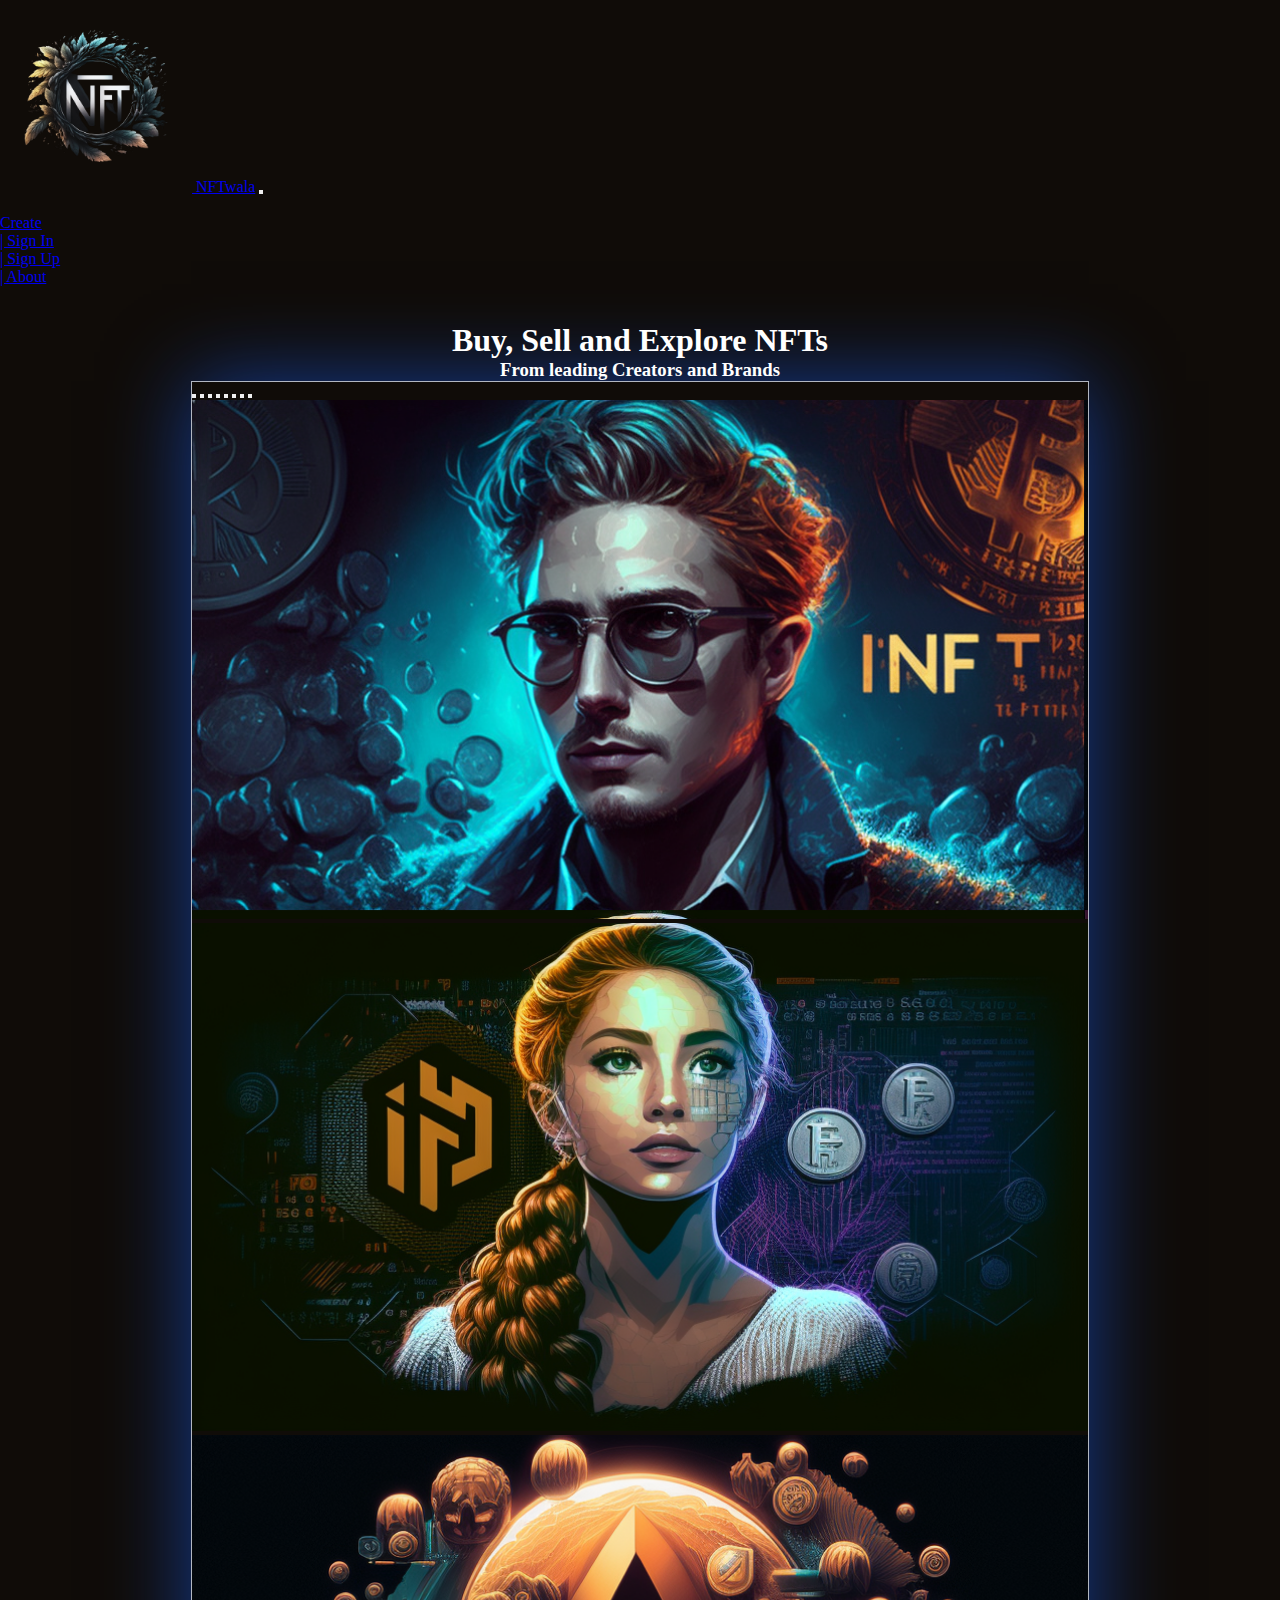
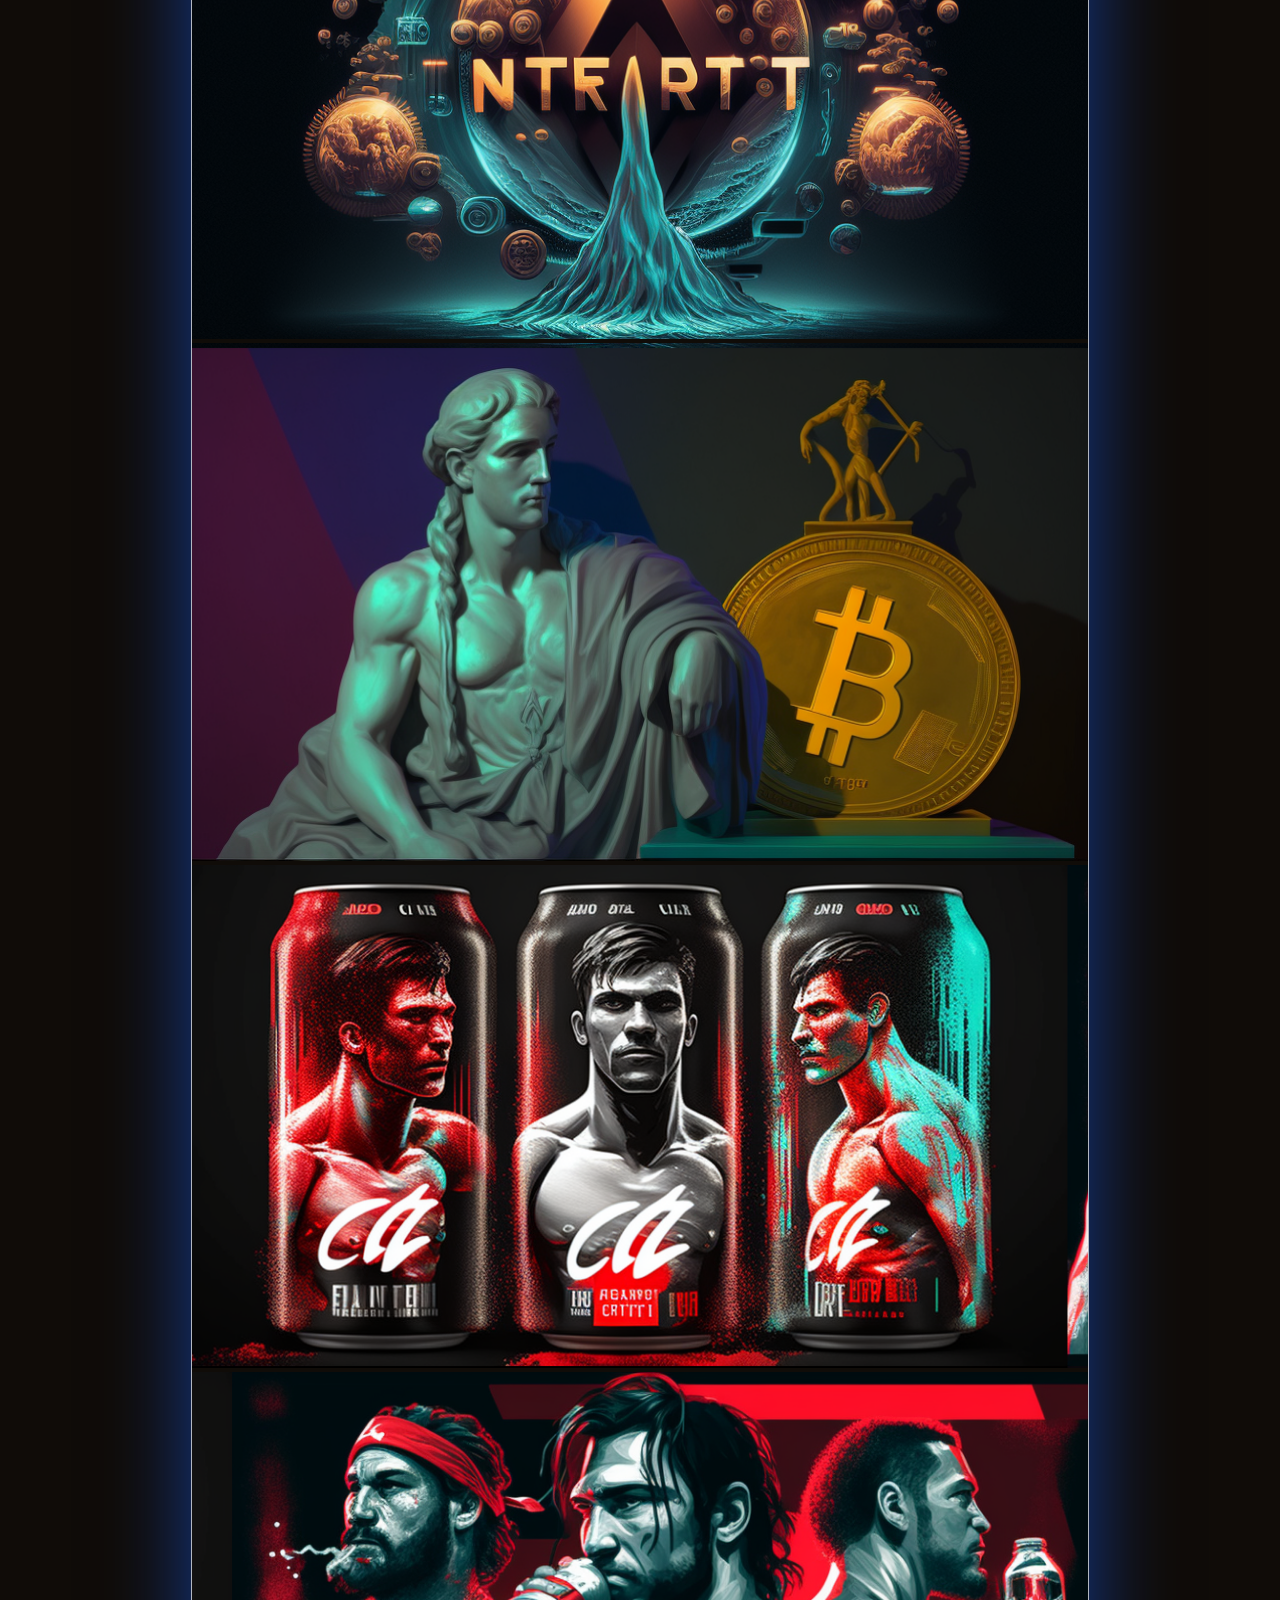
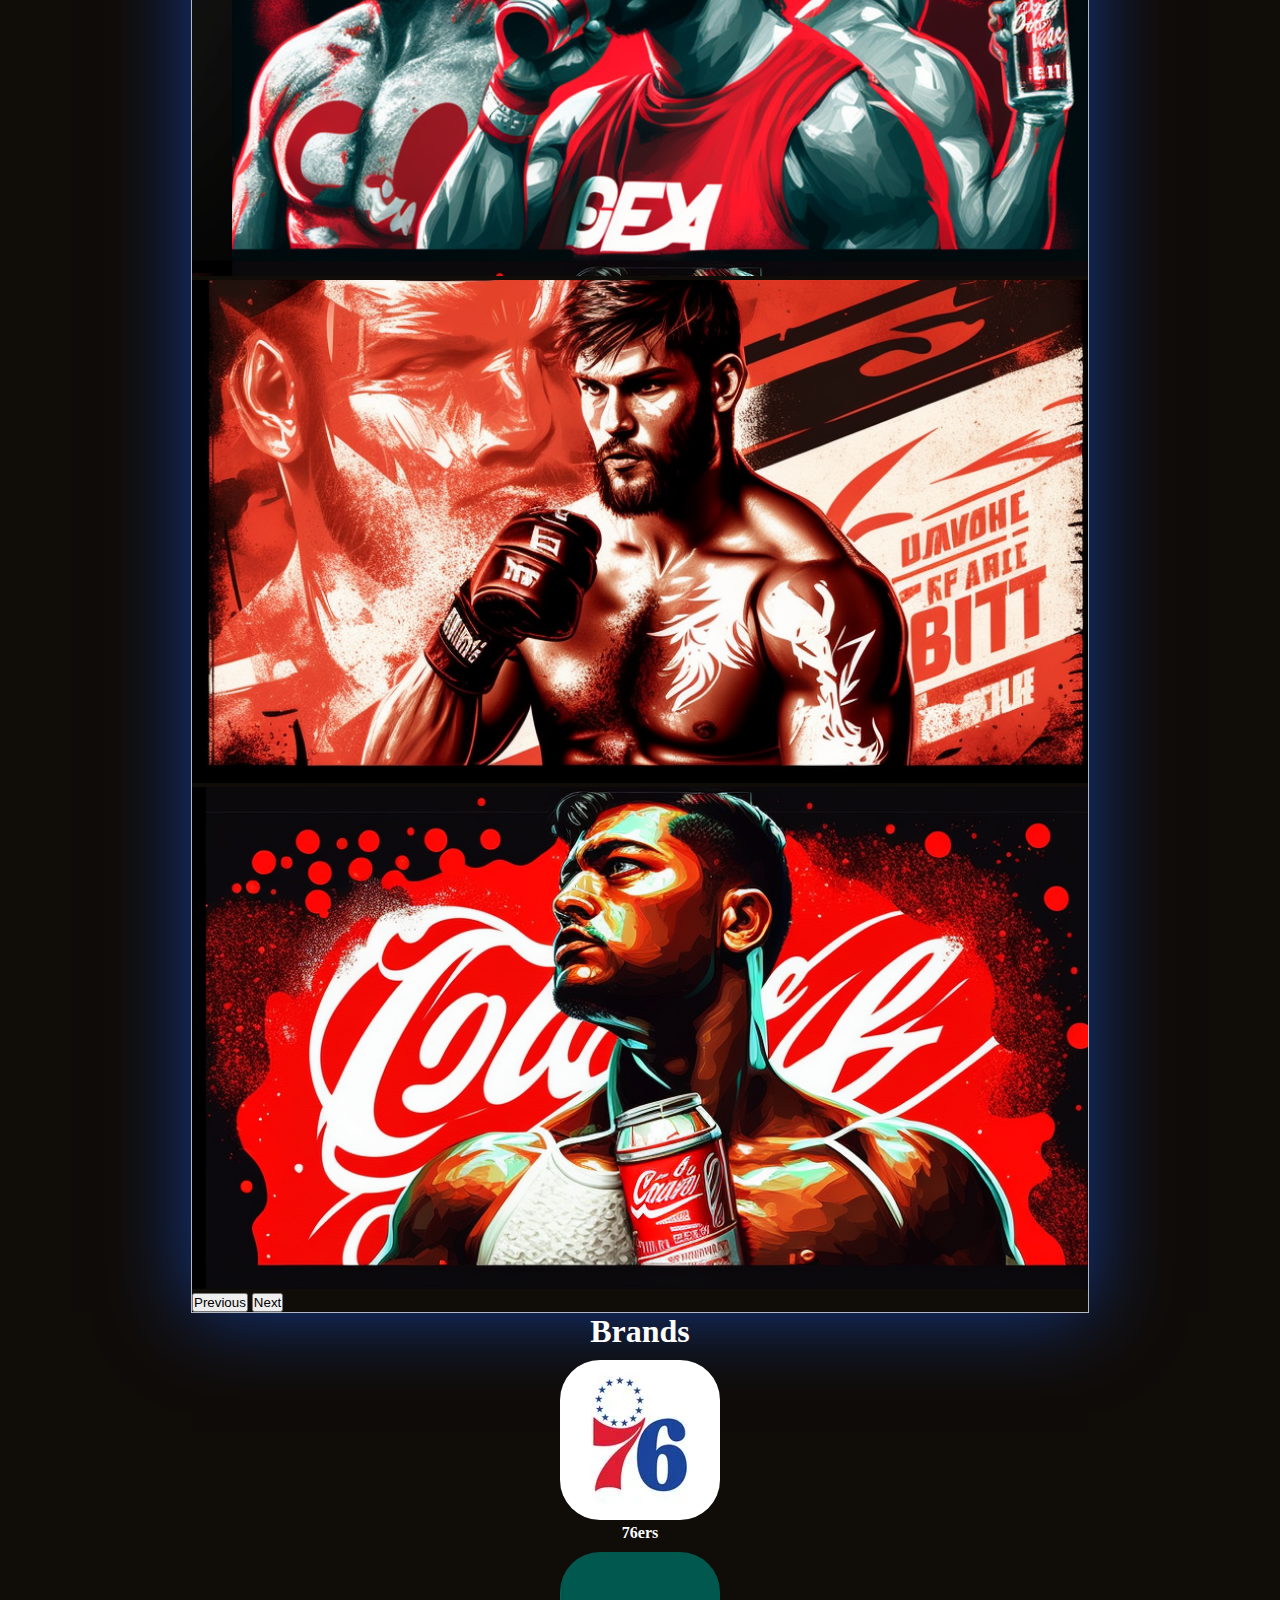
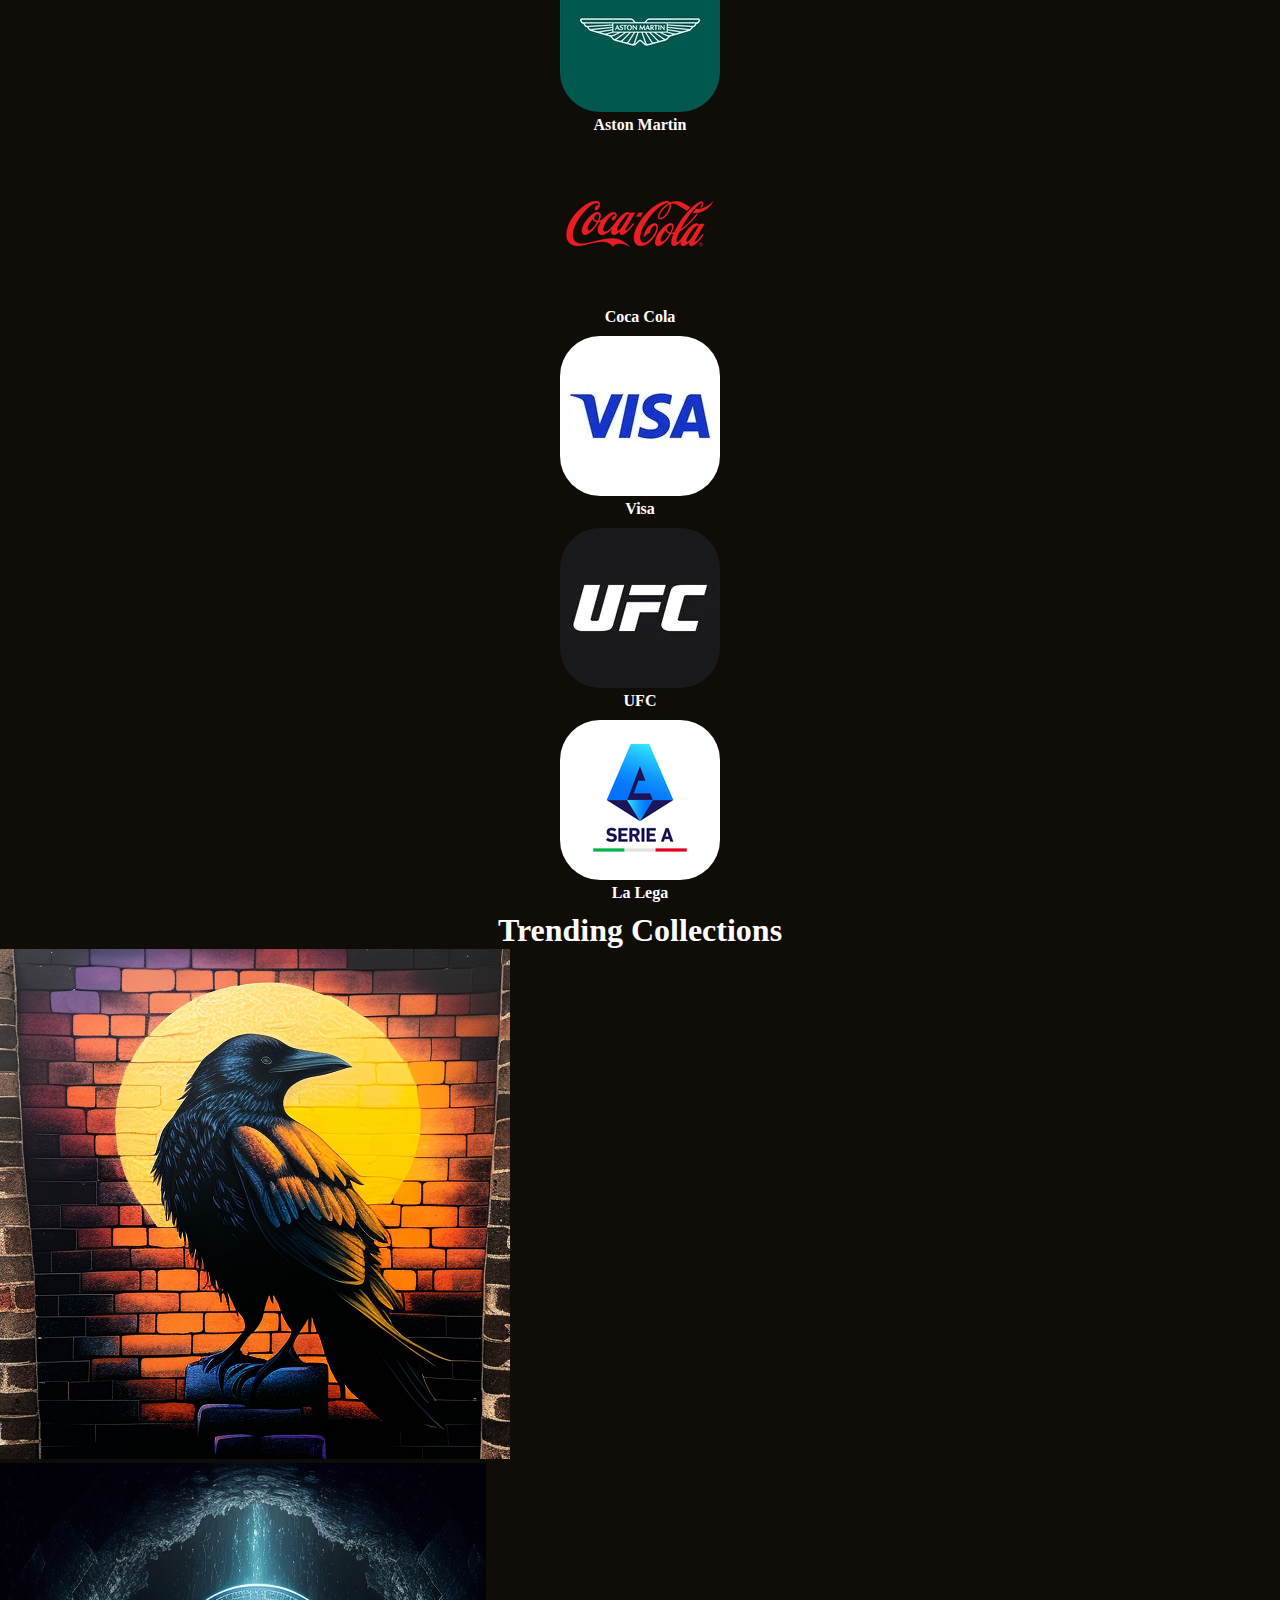
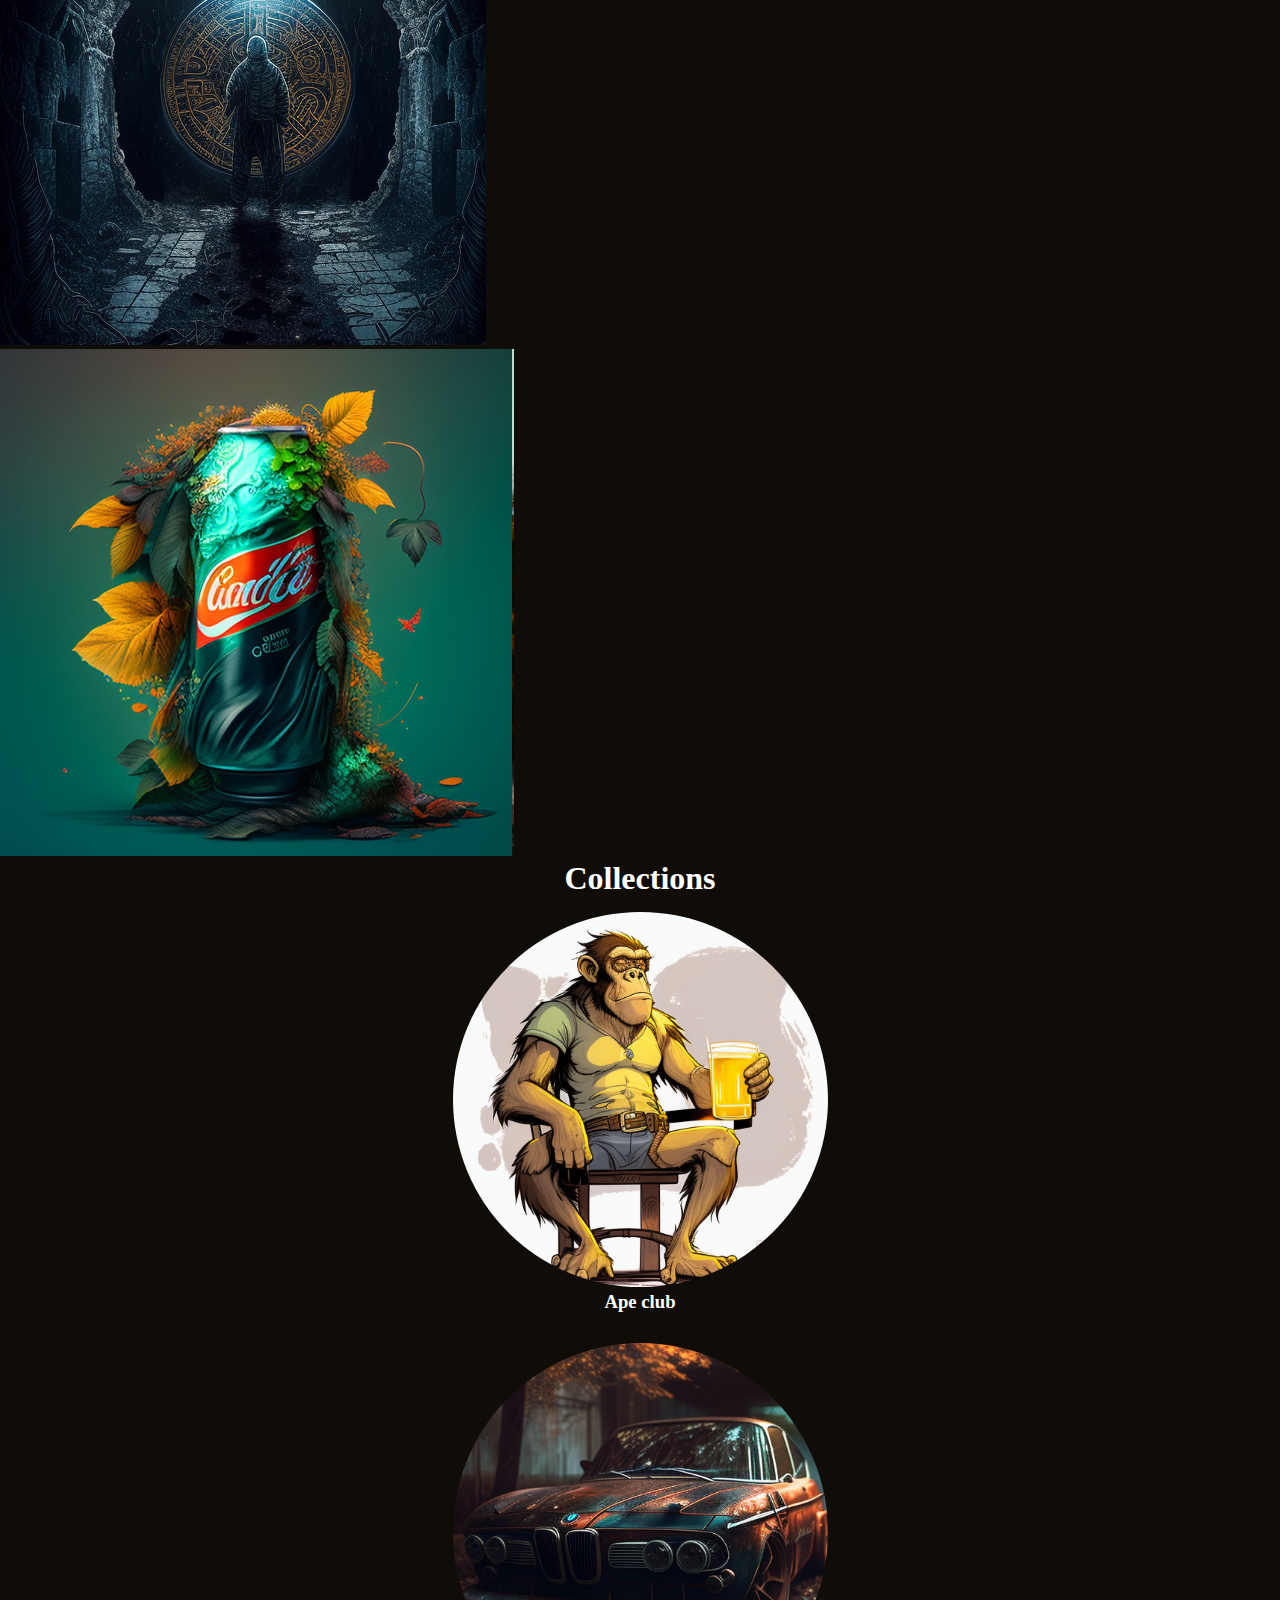
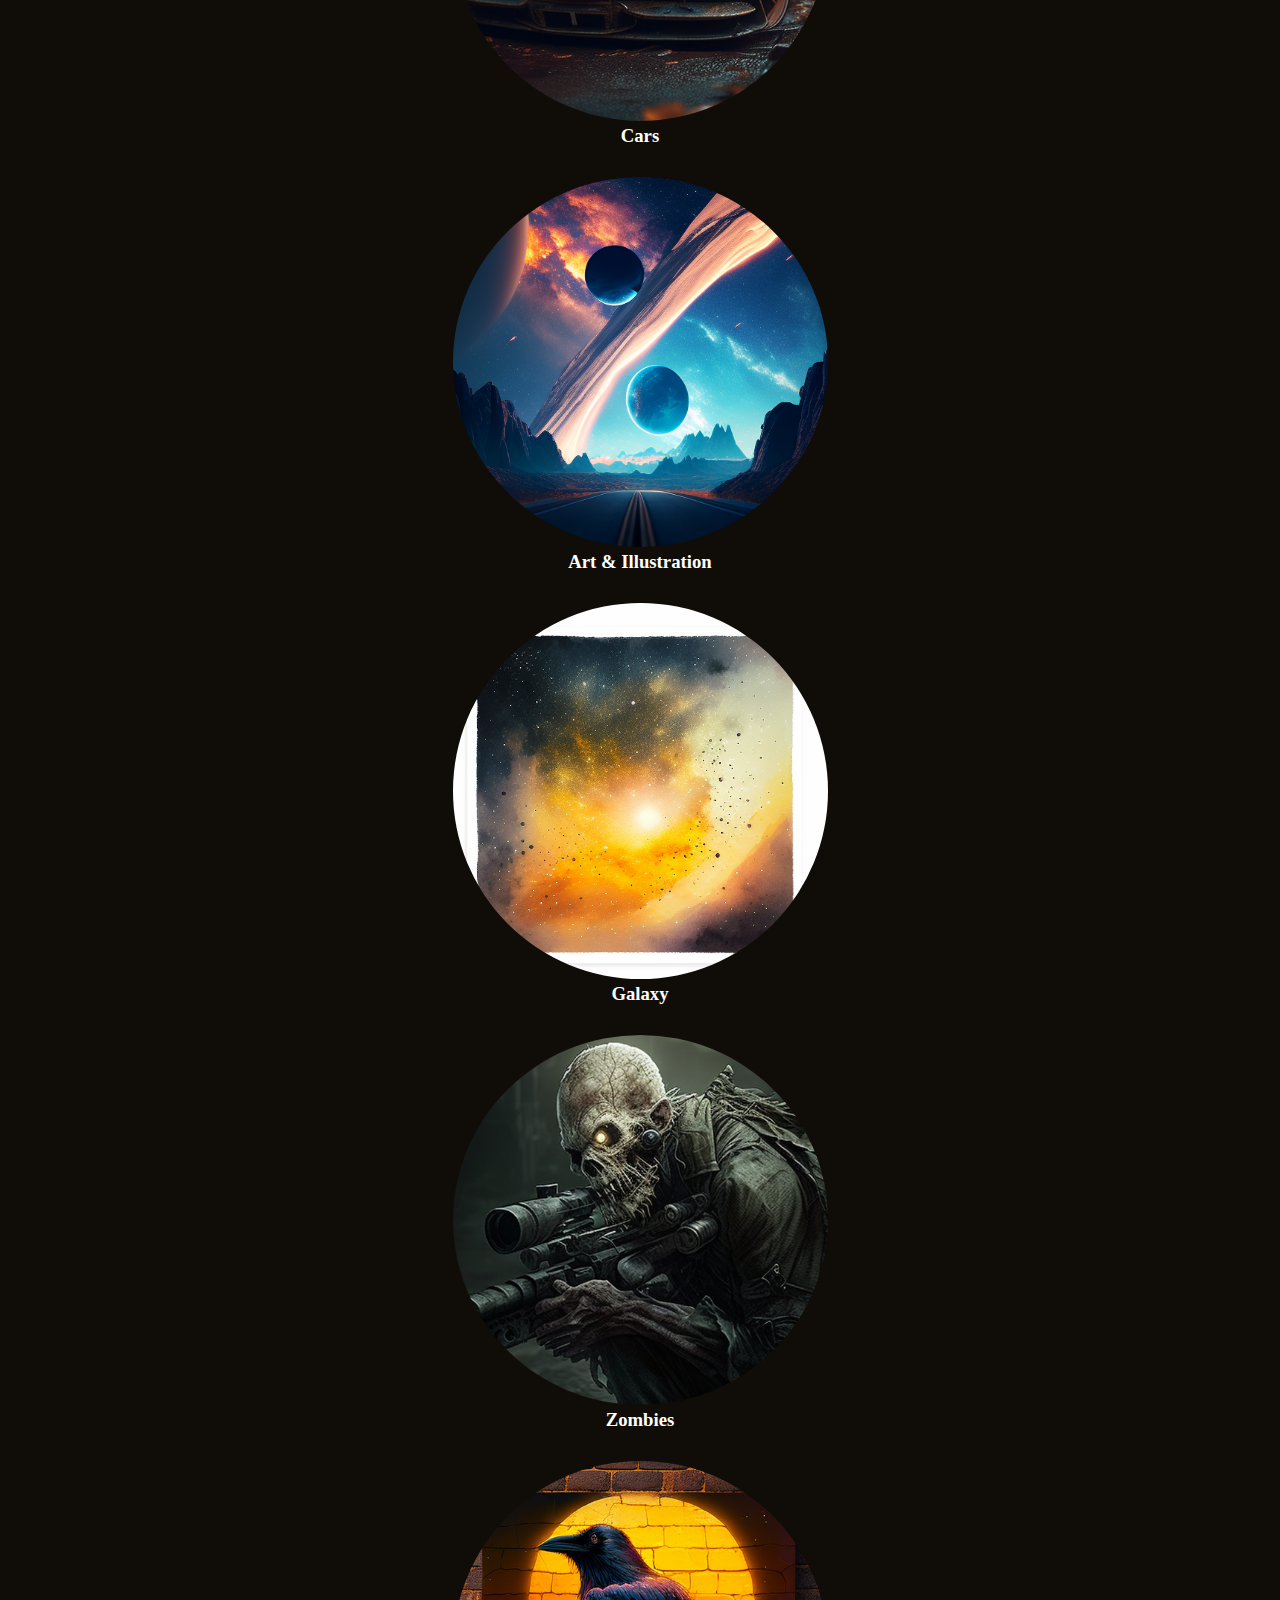
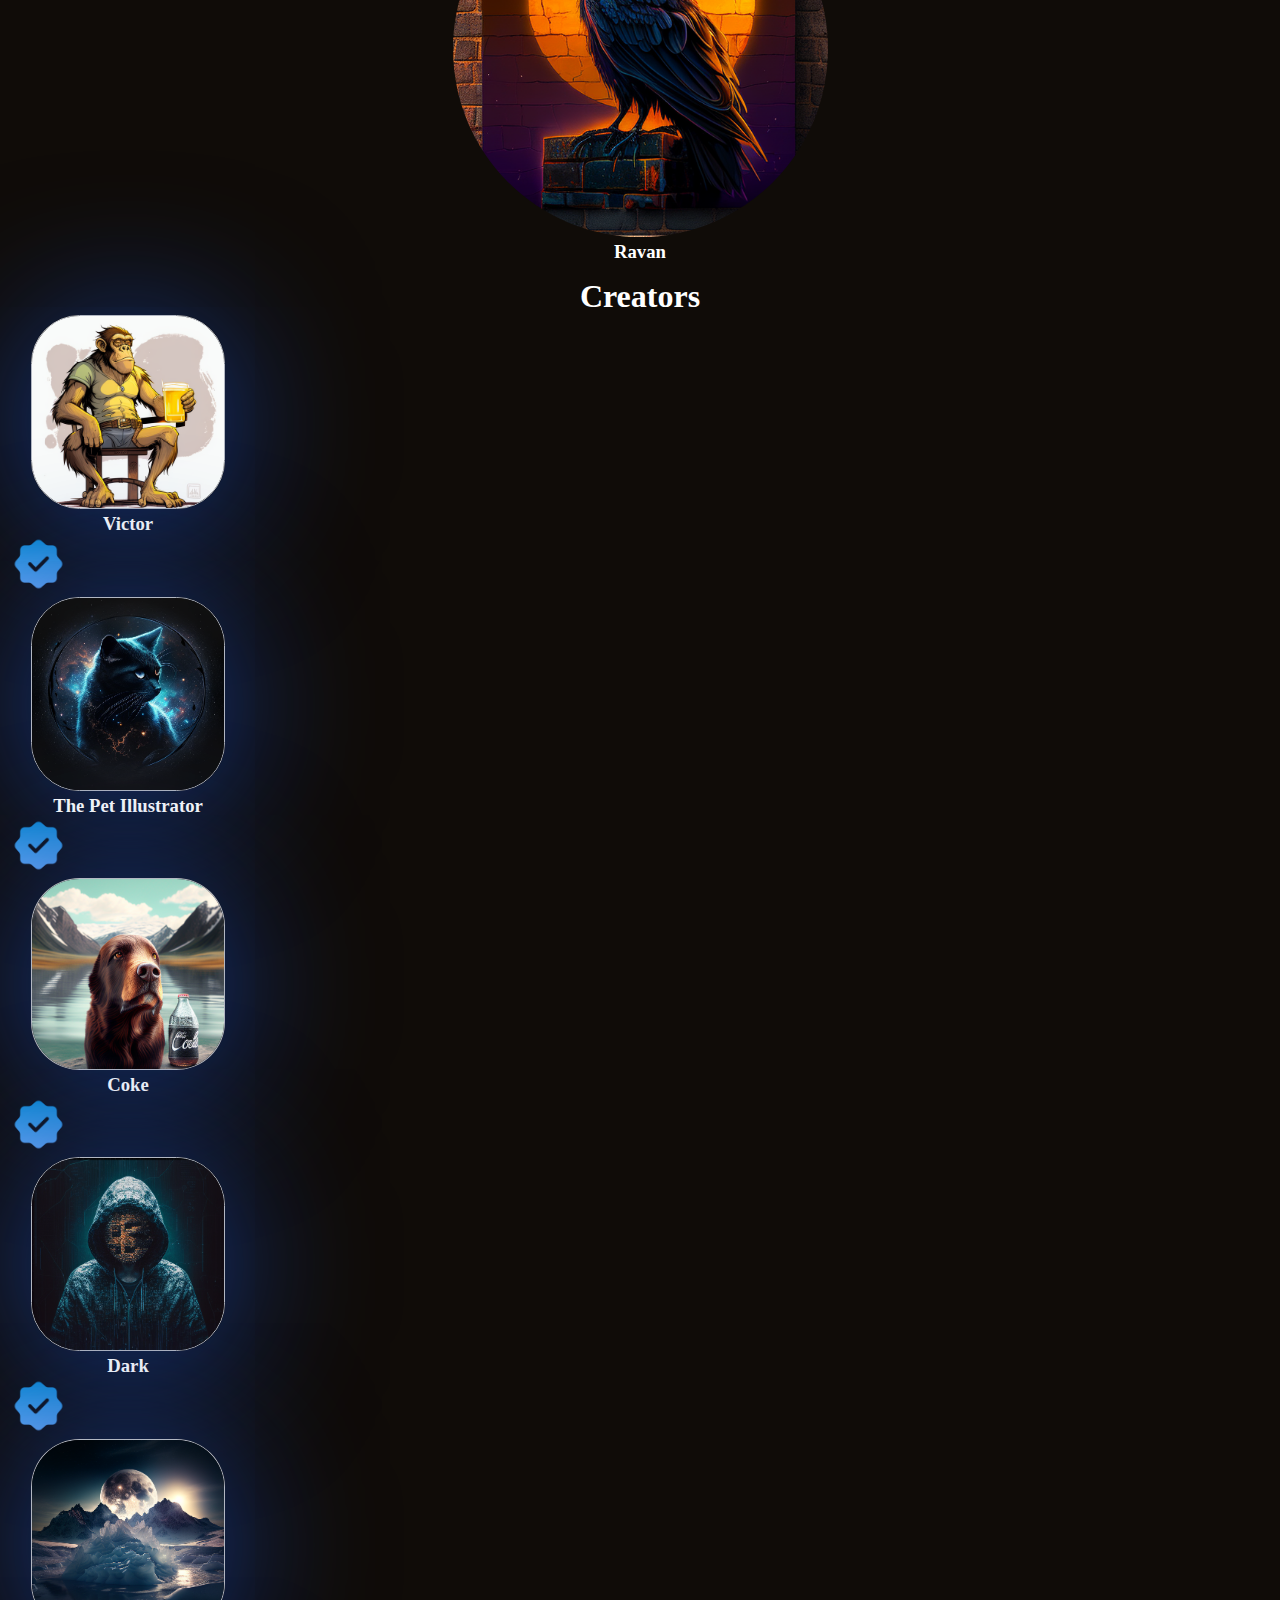
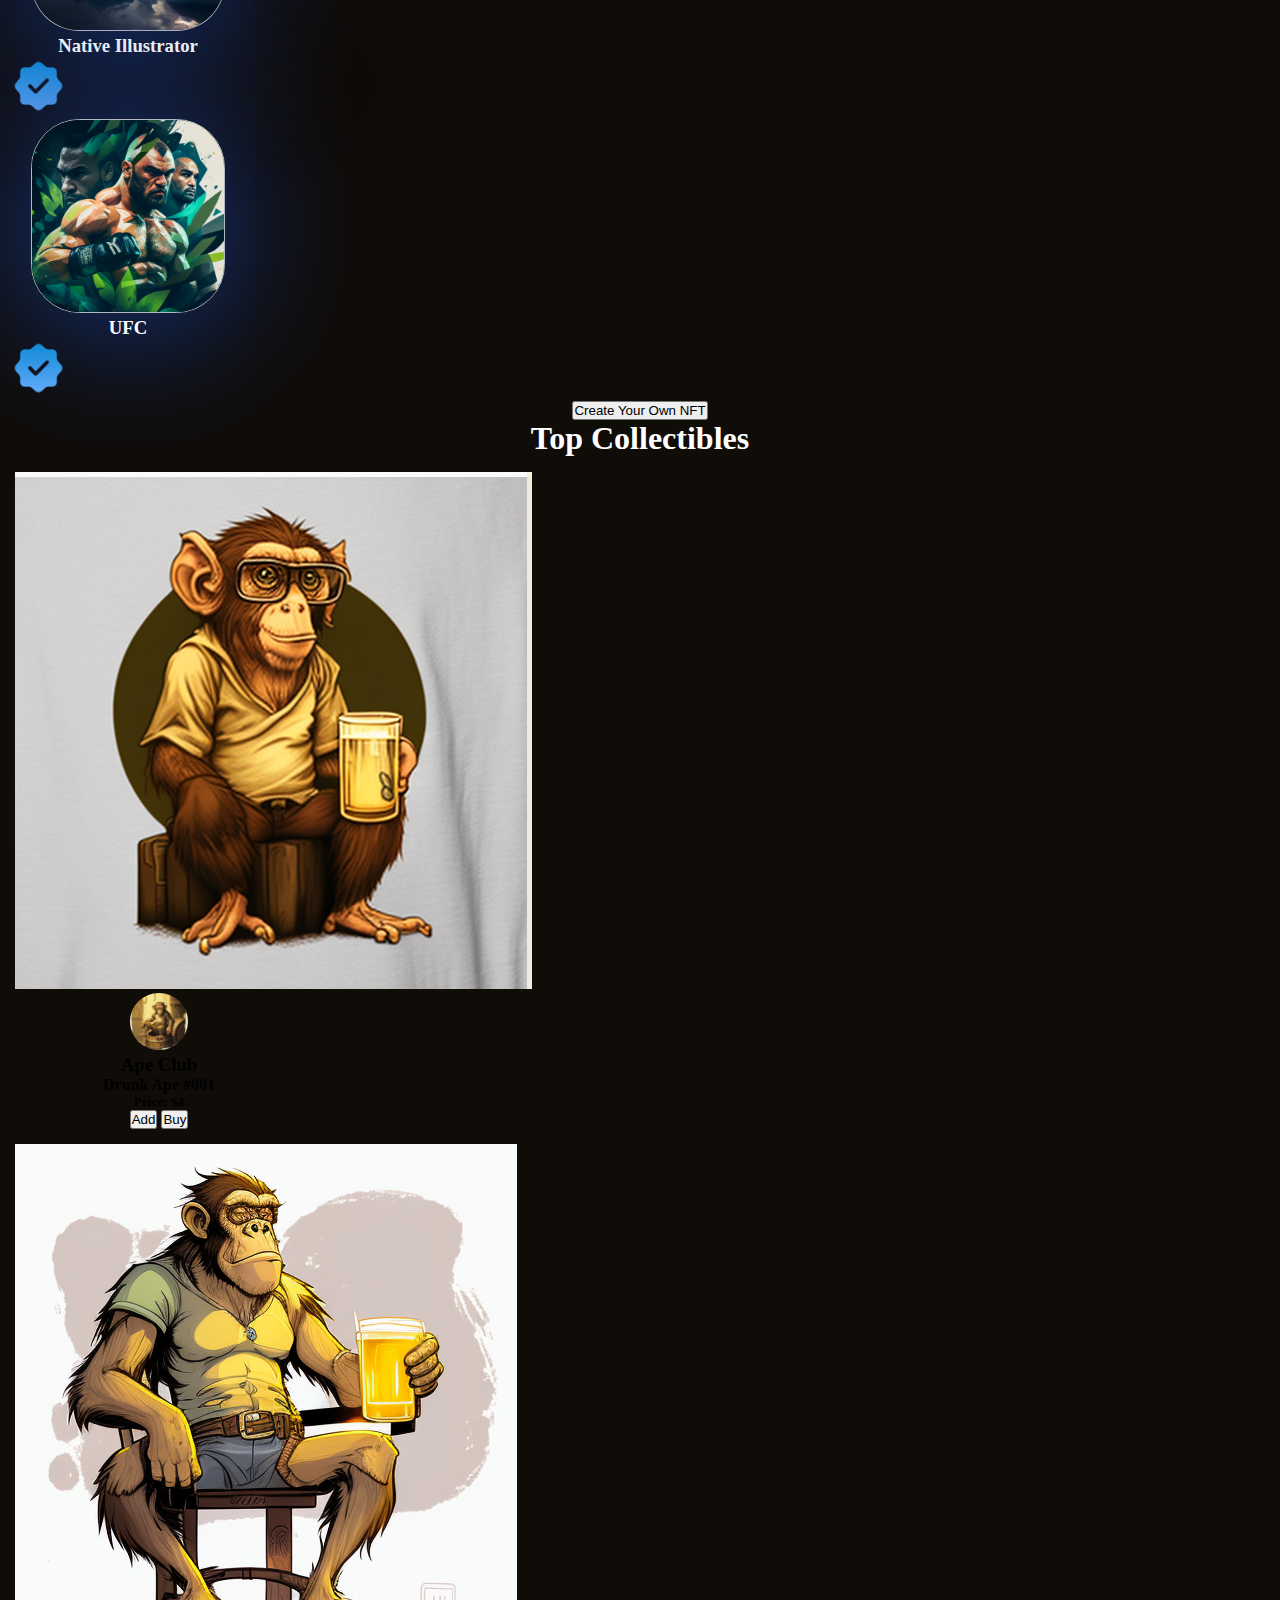
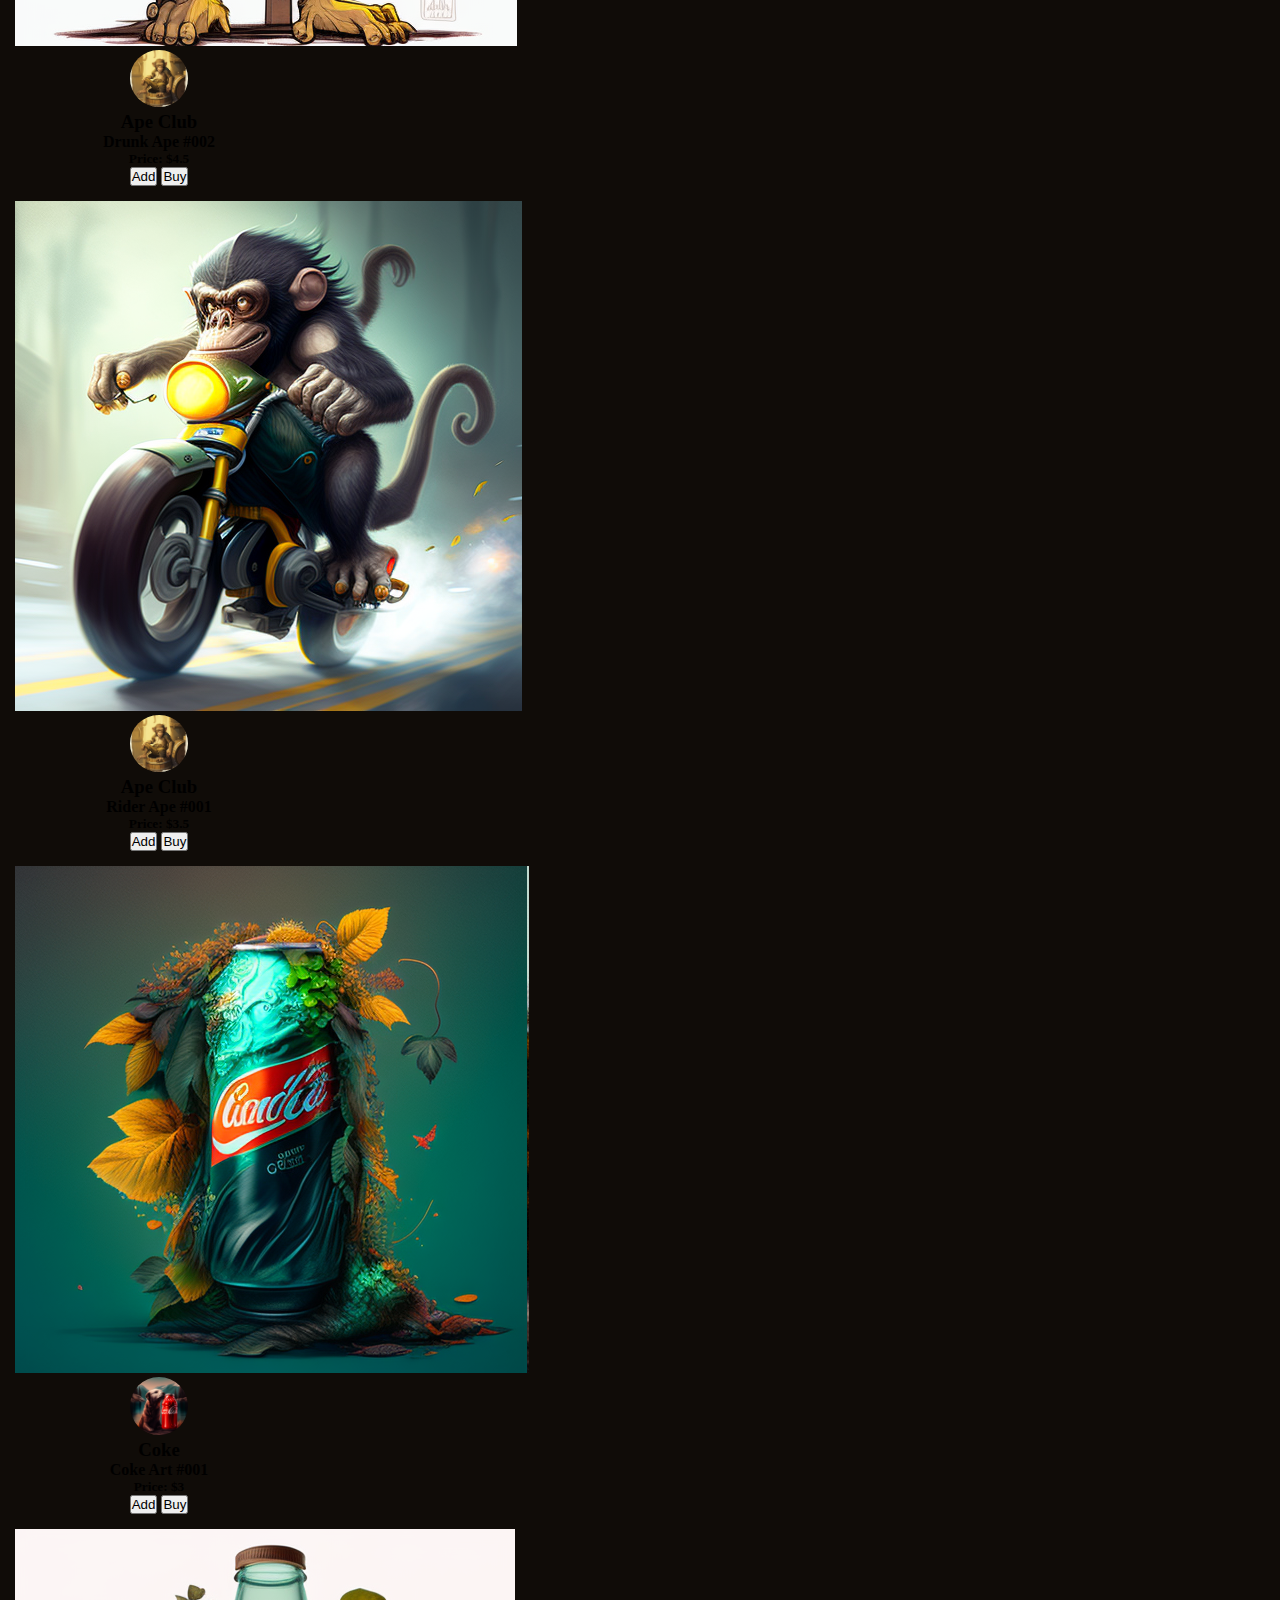
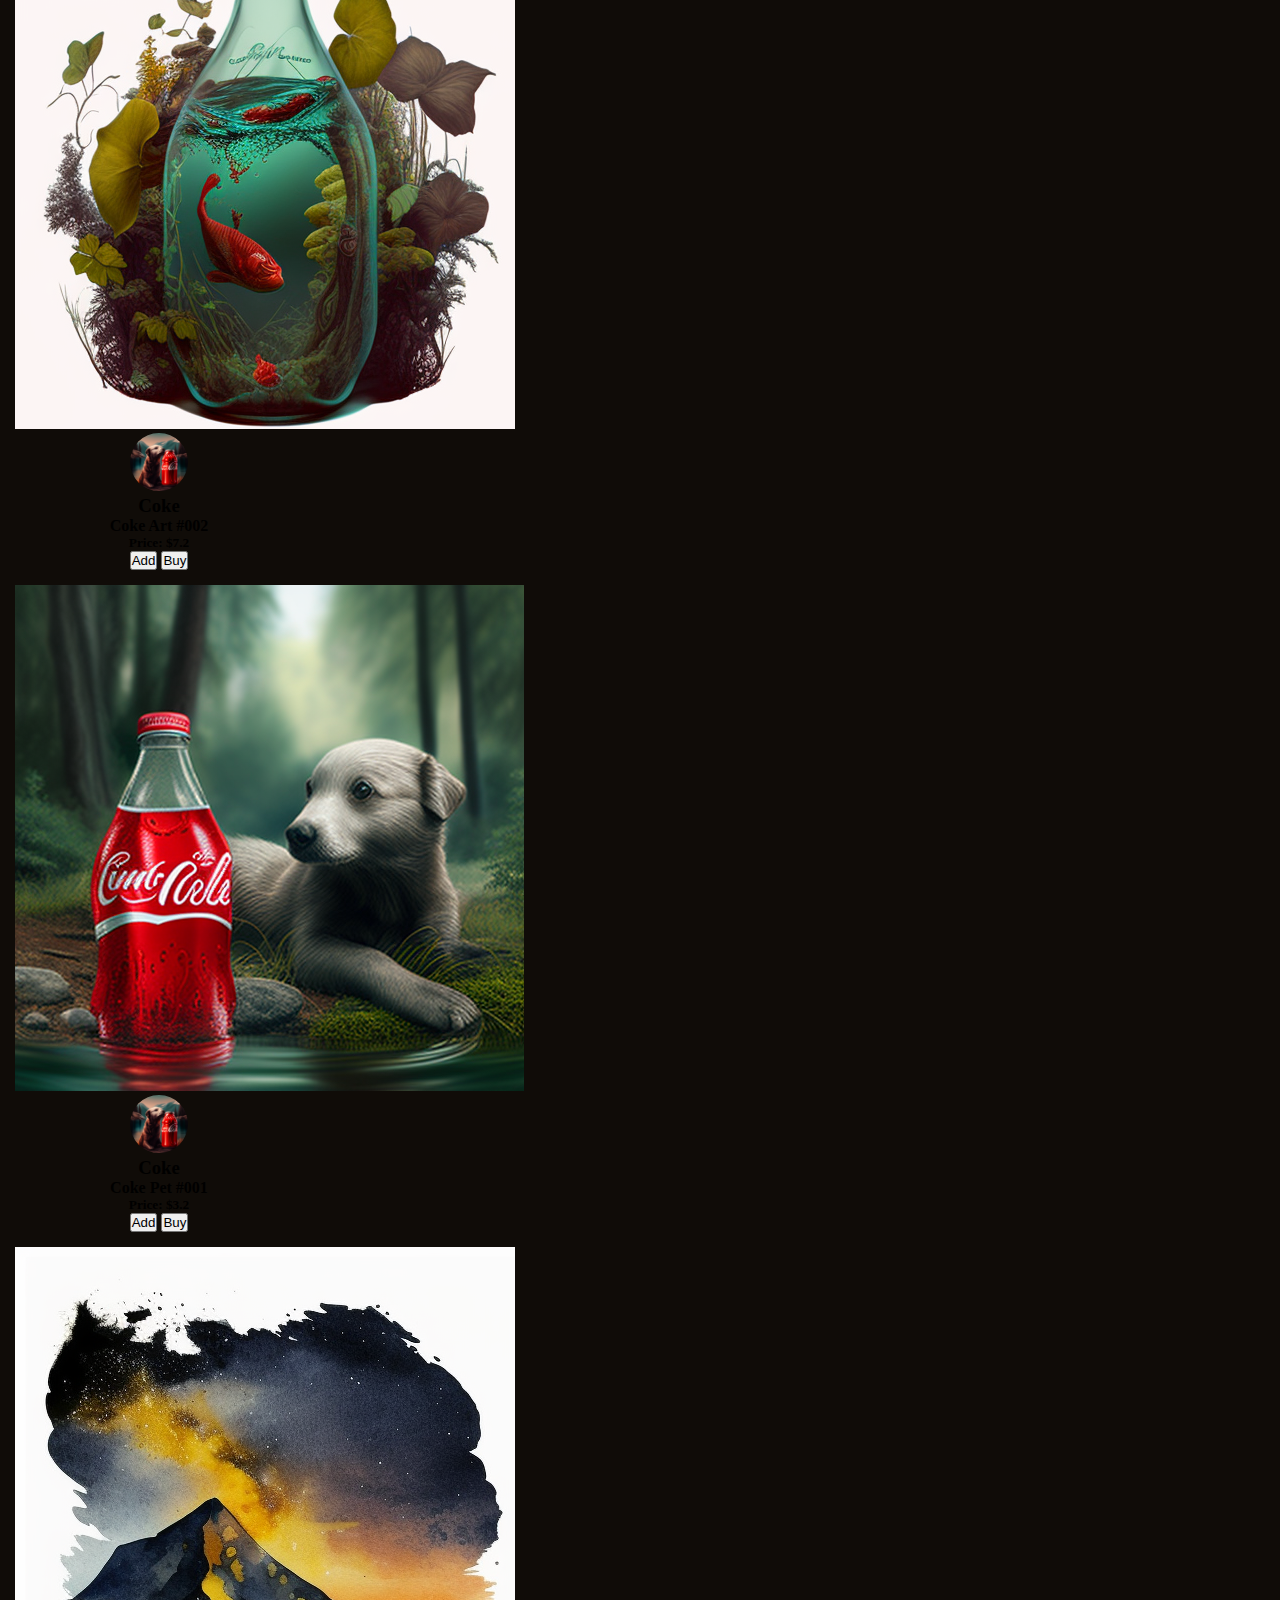
<file: index.html>
<!DOCTYPE html>
<html lang="en">
<head>
    <meta charset="UTF-8">
    <meta http-equiv="X-UA-Compatible" content="IE=edge">
    <meta name="viewport" content="width=device-width, initial-scale=1.0">
    <title>NFTwala</title>
    <link rel="apple-touch-icon" sizes="180x180" href="apple-touch-icon.png">
    <link rel="icon" type="image/png" sizes="32x32" href="favicon-32x32.png">
    <link rel="icon" type="image/png" sizes="16x16" href="favicon-16x16.png">
    <link rel="manifest" href="site.webmanifest">
    <link rel="stylesheet" href="https://cdnjs.cloudflare.com/ajax/libs/font-awesome/6.3.0/css/all.min.css" integrity="sha512-SzlrxWUlpfuzQ+pcUCosxcglQRNAq/DZjVsC0lE40xsADsfeQoEypE+enwcOiGjk/bSuGGKHEyjSoQ1zVisanQ==" crossorigin="anonymous" referrerpolicy="no-referrer" />
    <link href="https://cdn.jsdelivr.net/npm/bootstrap@5.2.3/dist/css/bootstrap.min.css" rel="stylesheet" integrity="sha384-rbsA2VBKQhggwzxH7pPCaAqO46MgnOM80zW1RWuH61DGLwZJEdK2Kadq2F9CUG65" crossorigin="anonymous">
    <link rel="stylesheet" href="css/style.css">
</head>
<body>
    <!-- navigation -->
    <div class="sticky-top">
        <div class="container">
            <nav class="navbar navbar-expand-lg navbar-dark">
                <div class="container-fluid">
                  <a class="navbar-brand" href="#"><img src="nftlogo-rmbg.png" alt="logo" id="headlogo"> NFTwala</a>
                  <button class="navbar-toggler" type="button" data-bs-toggle="collapse" data-bs-target="#navbarSupportedContent" aria-controls="navbarSupportedContent" aria-expanded="false" aria-label="Toggle navigation">
                    <span class="navbar-toggler-icon"></span>
                  </button>
                  <div class="collapse navbar-collapse" id="navbarSupportedContent">
                    <ul class="navbar-nav ms-auto mb-2 mb-lg-0">
                      <li class="nav-item">
                        <a title="Home" class="nav-link active" aria-current="page" href="#"><i class="fa-solid fa-house"></i></a>
                      </li>
                      <li class="nav-item">
                        <a class="nav-link" href="#crt">Create</a>
                      </li>
                      <li class="nav-item">
                        <a class="nav-link" href="#">| Sign In</a>
                      </li>
                      <li class="nav-item">
                        <a class="nav-link" href="#">| Sign Up</a>
                      </li>
                      <li class="nav-item">
                        <a class="nav-link" href="#scl">| About</a>
                      </li>
                      <li class="nav-item">
                        <a title="Cart" class="nav-link" href="#"><i class="fa-solid fa-cart-shopping"></i></a>
                      </li>
                      <li class="nav-item">
                        <a title="Wallet" class="nav-link" href="#"><i class="fa-solid fa-wallet"></i></a>
                      </li>
                      </ul>
                    
                  </div>
                </div>
              </nav>
        </div>
    </div>

    <!-- Intro content -->
    <div>
        <div class="intro mt-5">
            <h1>Buy, Sell and Explore NFTs</h1>
            <h3>From leading Creators and Brands</h3>
        </div>
    </div>
    <!-- slider one -->

    <div class="sliderB my-5 ">
        <div id="carouselExampleCaptions" class="carousel slide my-2" data-bs-ride="true">
            <div class="carousel-indicators">
              <button type="button" data-bs-target="#carouselExampleCaptions" data-bs-slide-to="0" class="active" aria-current="true" aria-label="Slide 1"></button>
              <button type="button" data-bs-target="#carouselExampleCaptions" data-bs-slide-to="1" aria-label="Slide 2"></button>
              <button type="button" data-bs-target="#carouselExampleCaptions" data-bs-slide-to="2" aria-label="Slide 3"></button>
              <button type="button" data-bs-target="#carouselExampleCaptions" data-bs-slide-to="3" aria-label="Slide 4"></button>
              <button type="button" data-bs-target="#carouselExampleCaptions" data-bs-slide-to="4" aria-label="Slide 5"></button>
              <button type="button" data-bs-target="#carouselExampleCaptions" data-bs-slide-to="5" aria-label="Slide 6"></button>
              <button type="button" data-bs-target="#carouselExampleCaptions" data-bs-slide-to="6" aria-label="Slide 7"></button>
              <button type="button" data-bs-target="#carouselExampleCaptions" data-bs-slide-to="7" aria-label="Slide 8"></button>
            
          </div>
            <div class="carousel-inner">
              <div class="carousel-item active">
                <img src="images/banner1.png" class="d-block bannerImg" alt="...">
                <!-- <div class="carousel-caption d-none d-md-block">
                  <h5>First slide label</h5>
                  <p>Some representative placeholder content for the first slide.</p>
                </div> -->
              </div>
              <div class="carousel-item">
                <img src="images/banner2.png" class="d-block bannerImg" alt="...">
                <!-- <div class="carousel-caption d-none d-md-block">
                  <h5>Second slide label</h5>
                  <p>Some representative placeholder content for the second slide.</p>
                </div> -->
              </div>
              <div class="carousel-item">
                <img src="images/banner3.png" class="d-block bannerImg" alt="...">
                <!-- <div class="carousel-caption d-none d-md-block">
                  <h5>Third slide label</h5>
                  <p>Some representative placeholder content for the third slide.</p>
                </div> -->
              </div>
              <div class="carousel-item">
                  <img src="images/banner4.png" class="d-block bannerImg" alt="...">
                  <!-- <div class="carousel-caption d-none d-md-block">
                    <h5>Third slide label</h5>
                    <p>Some representative placeholder content for the third slide.</p>
                  </div> -->
                </div>
          
                <div class="carousel-item">
                  <img src="images/banner5.png" class="d-block bannerImg" alt="...">
                  <!-- <div class="carousel-caption d-none d-md-block">
                    <h5>Third slide label</h5>
                    <p>Some representative placeholder content for the third slide.</p>
                  </div> -->
                </div>
                <div class="carousel-item">
                  <img src="images/banner6.png" class="d-block bannerImg" alt="...">
                  <!-- <div class="carousel-caption d-none d-md-block">
                    <h5>Third slide label</h5>
                    <p>Some representative placeholder content for the third slide.</p>
                  </div> -->
                </div>
                <div class="carousel-item">
                  <img src="images/banner7.png" class="d-block bannerImg" alt="...">
                  <!-- <div class="carousel-caption d-none d-md-block">
                    <h5>Third slide label</h5>
                    <p>Some representative placeholder content for the third slide.</p>
                  </div> -->
                </div>
                <div class="carousel-item">
                  <img src="images/banner8.png" class="d-block bannerImg" alt="...">
                  <!-- <div class="carousel-caption d-none d-md-block">
                    <h5>Third slide label</h5>
                    <p>Some representative placeholder content for the third slide.</p>
                  </div> -->
                </div>
            </div>
            
            <button class="carousel-control-prev" type="button" data-bs-target="#carouselExampleCaptions" data-bs-slide="prev">
              <span class="carousel-control-prev-icon" aria-hidden="true"></span>
              <span class="visually-hidden">Previous</span>
            </button>
            <button class="carousel-control-next" type="button" data-bs-target="#carouselExampleCaptions" data-bs-slide="next">
              <span class="carousel-control-next-icon" aria-hidden="true"></span>
              <span class="visually-hidden">Next</span>
            </button>
          </div>
    </div>
    <!-- brands -->
    <div class="brands my-5" style="text-align: center;">
        <h1 class="pb-5">Brands</h1>
        <div class="row">
            <div class="col   br-item">
                <a href=""><img src="brands/76ers.webp" alt="" class="brandimg"></a>
                <h4>76ers</h4>
            </div>
            <div class="col  br-item">
                <a href=""><img src="brands/aston.webp" alt="" class="brandimg" ></a>
                <h4>Aston Martin</h4>
            </div>
            <div class="col  br-item">
                <a href=""><img src="brands/coke.webp" alt="" class="brandimg"></a>
                <h4>Coca Cola</h4>
            </div>
            <div class="col  br-item">
                <a href=""><img src="brands/visa.webp" alt="" class="brandimg"></a>
                <h4>Visa</h4>
            </div>
            <div class="col  br-item">
                <a href=""><img src="brands/ufc.webp" alt="" class="brandimg"></a>
                <h4>UFC</h4>
            </div>
            <div class="col br-item">
                <a href=""><img src="brands/lega.webp" alt="" class="brandimg"></a>
                <h4>La Lega</h4>
            </div>
        </div>

    </div>

    <!-- Trending collections -->
        <div class="container my-5">
            <div class="tCollection" style="text-align: center;">
                <h1 class="pb-5">Trending Collections</h1>

                <div class="row">
                    <div class="col my-2">
                        <div class="card tc-item" style="width: 18rem;">
                            <a href=""><img src="images/ravan1.png" class="card-img-top" alt="..."></a>
                            <div class="hide">
                                <button class="btn">Explore</button>
                            </div>
                        </div>
                    </div>
                
                    <div class="col tc-item my-2">
                        <div class="card" style="width: 18rem;">
                            <a href=""><img src="images/dw1.png" class="card-img-top" alt="..."></a>
                            <div class="hide">
                                <button class="btn">Explore</button>
                            </div>
                        </div>
                    </div>
                    <div class="col tc-item my-2">
                        <div class="card" style="width: 18rem;">
                            <a href=""><img src="images/coke1.png" class="card-img-top" alt="..."></a>
                            <div class="hide">
                                <button class="btn">Explore</button>
                            </div>
                        </div>
                    </div>
                    
                    <!-- <div class="col">
                        <div class="card" style="width: 18rem;">
                            <img src="images/ape1.png" class="card-img-top" alt="...">
                            
                        </div>
                    </div> -->
                </div>
            </div>
        </div>

    <!-- Collections -->
    <div class="container my-5">
    <div class="collections" style="text-align: center;">
        <h1 class="pb-5">Collections</h1>
        <div class="row">
            <div class="col">
                <div class="cAll">
                    <div class="c-item">
                        <a href=""><img src="images/ape5.png" alt="" class="c-item-img"></a>
                        <h3 class="mt-3">Ape club </h3>
                    </div>
                    <div class="c-item">
                        <a href=""><img src="images/car3.png" alt="" class="c-item-img"></a>
                        <h3 class="mt-3">Cars</h3>
                    </div>
                    <div class="c-item">
                        <a href=""><img src="images/g2.png" alt="" class="c-item-img"></a>
                        <h3 class="mt-3">Art & Illustration</h3>
                    </div>
                </div>
            </div>
            <div class="col">
                <div class="cAll">
                    <div class="c-item">
                        <a href=""><img src="images/galaxy2.png" alt="" class="c-item-img"></a>
                        <h3 class="mt-3">Galaxy</h3>
                    </div>
                    <div class="c-item">
                        <a href=""><img src="images/zombie1.png" alt="" class="c-item-img"></a>
                        <h3 class="mt-3">Zombies</h3>
                    </div>
                    <div class="c-item">
                        <a href=""><img src="images/ravan2.png" alt="" class="c-item-img"></a>
                        <h3 class="mt-3">Ravan</h3>
                    </div>
                </div>
            </div>
        </div>

    </div>
   </div>

    <!-- Creators -->
    
        <div class="Creator my-5" style="text-align: center;">
            <h1 class="pb-5">Creators</h1>
            <div class="cr row">
                <div class="cr-item col">
                    <a href=""><img src="images/ape5.png" alt="" class="cr-img"></a>
                    <h3>Victor</h3>
                    <div class="badge">
                        <img src="verify.png" alt="">
                    </div>
                </div>
                <div class="cr-item col ">
                    <a href=""><img src="images/cat2.png" alt="" class="cr-img"></a>
                    <h3>The Pet Illustrator</h3>
                    <div class="badge">
                        <img src="verify.png" alt="">
                    </div>
                </div>
                <div class="cr-item col ">
                    <a href=""><img src="images/coke4.png" alt="" class="cr-img"></a>
                    <h3>Coke</h3>
                    <div class="badge">
                        <img src="verify.png" alt="">
                    </div>
                </div>
                <div class="cr-item col">
                    <a href=""><img src="images/dw4.png" alt="" class="cr-img"></a>
                    <h3>Dark</h3>
                    <div class="badge">
                        <img src="verify.png" alt="">
                    </div>
                </div>
                <div class="cr-item col">
                    <a href=""><img src="images/mountain3.png" alt="" class="cr-img"></a>
                    <h3>Native Illustrator</h3>
                    <div class="badge">
                        <img src="verify.png" alt="">
                    </div>
                </div>
                <div class="cr-item col">
                    <a href=""><img src="images/ufc6.png" alt="" class="cr-img"></a>
                    <h3>UFC</h3>
                    <div class="badge">
                        <img src="verify.png" alt="">
                    </div>
                </div>
            </div>
        </div>
    

    <div id="crt">
        <p class="my-5" style="text-align: center;"><button class="btn btn-outline-primary">Create Your Own NFT</button></p>
    </div>
    <!-- Top Collectibles -->

    <div class="container my-5">
    <div class="Collectibles" style="text-align: center;">
        <h1 class="pb-5">Top Collectibles</h1>
        <div class="row cl">
            <div class="col cl-item">
                <div class="card" style="width: 18rem;">
                    <img src="images/ape6.png" class="card-img-top" alt="...">
                    <div class="card-body" style="color: black;">
                        <div class="cl-c-img">
                            <img src="images/ape8.png" alt="">
                        </div>
                        <h3>Ape Club </h3>
                        <h4>Drunk Ape #001</h4>
                        <h5>Price: $4</h5>
                        <button class="btn btn-primary">Add</button>
                        <button class="btn btn-primary">Buy</button>
                    </div>
                  </div>
            </div>
            <div class="col cl-item">
                <div class="card" style="width: 18rem;">
                    <img src="images/ape5.png" class="card-img-top" alt="...">
                    <div class="card-body" style="color: black;">
                        <div class="cl-c-img">
                            <img src="images/ape8.png" alt="">
                        </div>
                        <h3>Ape Club <i class="fa-duotone fa-badge-check"></i></h3>
                        <h4>Drunk Ape #002</h4>
                        <h5>Price: $4.5</h5>
                        <button class="btn btn-primary">Add</button>
                        <button class="btn btn-primary">Buy</button>
                    </div>
                  </div>
            </div>
            <div class="col cl-item">
                <div class="card" style="width: 18rem;">
                    <img src="images/ape4.png" class="card-img-top" alt="...">
                    <div class="card-body" style="color: black;">
                        <div class="cl-c-img">
                            <img src="images/ape8.png" alt="">
                        </div>
                        <h3>Ape Club <i class="fa-duotone fa-badge-check"></i></h3>
                        <h4>Rider Ape #001</h4>
                        <h5>Price: $3.5</h5>
                        <button class="btn btn-primary">Add</button>
                        <button class="btn btn-primary">Buy</button>
                    </div>
                  </div>
            </div>
            <div class="col cl-item">
                <div class="card" style="width: 18rem;">
                    <img src="images/coke1.png" class="card-img-top" alt="...">
                    <div class="card-body" style="color: black;">
                        <div class="cl-c-img">
                            <img src="images/coke7.png" alt="">
                        </div>
                        <h3>Coke <i class="fa-duotone fa-badge-check"></i></h3>
                        <h4>Coke Art #001</h4>
                        <h5>Price: $3</h5>
                        <button class="btn btn-primary">Add</button>
                        <button class="btn btn-primary">Buy</button>
                    </div>
                  </div>
            </div>
            <div class="col cl-item">
                <div class="card" style="width: 18rem;">
                    <img src="images/coke5.png" class="card-img-top" alt="...">
                    <div class="card-body" style="color: black;">
                        <div class="cl-c-img">
                            <img src="images/coke7.png" alt="">
                        </div>
                        <h3>Coke <i class="fa-duotone fa-badge-check"></i></h3>
                        <h4>Coke Art #002</h4>
                        <h5>Price: $7.2</h5>
                        <button class="btn btn-primary">Add</button>
                        <button class="btn btn-primary">Buy</button>
                    </div>
                  </div>
            </div>
            <div class="col cl-item">
                <div class="card" style="width: 18rem;">
                    <img src="images/coke6.png" class="card-img-top" alt="...">
                    <div class="card-body" style="color: black;">
                        <div class="cl-c-img">
                            <img src="images/coke7.png" alt="">
                        </div>
                        <h3>Coke <i class="fa-duotone fa-badge-check"></i></h3>
                        <h4>Coke Pet #001</h4>
                        <h5>Price: $3.2</h5>
                        <button class="btn btn-primary">Add</button>
                        <button class="btn btn-primary">Buy</button>
                    </div>
                  </div>
            </div>
            <div class="col cl-item">
                <div class="card" style="width: 18rem;">
                    <img src="images/galaxy5.png" class="card-img-top" alt="...">
                    <div class="card-body" style="color: black;">
                        <div class="cl-c-img">
                            <img src="images/galaxy8.png" alt="">
                        </div>
                        <h3>Native Illustrator <i class="fa-duotone fa-badge-check"></i></h3>
                        <h4>Mountain #001</h4>
                        <h5>Price: $4.2</h5>
                        <button class="btn btn-primary">Add</button>
                        <button class="btn btn-primary">Buy</button>
                    </div>
                  </div>
            </div>
            <div class="col cl-item">
                <div class="card" style="width: 18rem;">
                    <img src="images/galaxy6.png" class="card-img-top" alt="...">
                    <div class="card-body" style="color: black;">
                        <div class="cl-c-img">
                            <img src="images/galaxy8.png" alt="">
                        </div>
                        <h3>Native Illustrator <i class="fa-duotone fa-badge-check"></i></h3>
                        <h4>Mountain #002</h4>
                        <h5>Price: $3.5</h5>
                        <button class="btn btn-primary">Add</button>
                        <button class="btn btn-primary">Buy</button>
                    </div>
                  </div>
            </div>
            <div class="col cl-item">
                <div class="card" style="width: 18rem;">
                    <img src="images/galaxy7.png" class="card-img-top" alt="...">
                    <div class="card-body" style="color: black;">
                        <div class="cl-c-img">
                            <img src="images/galaxy8.png" alt="">
                        </div>
                        <h3>Native Illustrator <i class="fa-duotone fa-badge-check"></i></h3>
                        <h4>Mountain #003</h4>
                        <h5>Price: $4</h5>
                        <button class="btn btn-primary">Add</button>
                        <button class="btn btn-primary">Buy</button>
                    </div>
                  </div>
            </div>
            <div class="col cl-item">
                <div class="card" style="width: 18rem;">
                    <img src="images/mountain2.png" class="card-img-top" alt="...">
                    <div class="card-body" style="color: black;">
                        <div class="cl-c-img">
                            <img src="images/mountain4.png" alt="">
                        </div>
                        <h3>Galaxy <i class="fa-duotone fa-badge-check"></i></h3>
                        <h4>Ocean #001</h4>
                        <h5>Price: $3.2</h5>
                        <button class="btn btn-primary">Add</button>
                        <button class="btn btn-primary">Buy</button>
                    </div>
                  </div>
            </div>
            <div class="col cl-item">
                <div class="card" style="width: 18rem;">
                    <img src="images/mountain3.png" class="card-img-top" alt="...">
                    <div class="card-body" style="color: black;">
                        <div class="cl-c-img">
                            <img src="images/mountain4.png" alt="">
                        </div>
                        <h3>Galaxy <i class="fa-duotone fa-badge-check"></i></h3>
                        <h4>Ocean #002</h4>
                        <h5>Price: $4.5</h5>
                        <button class="btn btn-primary">Add</button>
                        <button class="btn btn-primary">Buy</button>
                    </div>
                  </div>
            </div>
            <div class="col cl-item">
                <div class="card" style="width: 18rem;">
                    <img src="images/mountain4.png" class="card-img-top" alt="...">
                    <div class="card-body" style="color: black;">
                        <div class="cl-c-img">
                            <img src="images/mountain4.png" alt="">
                        </div>
                        <h3>Galaxy <i class="fa-duotone fa-badge-check"></i></h3>
                        <h4>Ocean #003</h4>
                        <h5>Price: $6</h5>
                        <button class="btn btn-primary">Add</button>
                        <button class="btn btn-primary">Buy</button>
                    </div>
                  </div>
            </div>
        </div>
    </div>

    <p style="text-align: center;" class="mt-3"><button class="btn btn-outline-primary">Explore More</button></p>
</div>

<div class="line">

</div>

    <!-- footer -->
    <div class="container">
        <div class="social" id="scl">
            <div class="row">
                <div class="col">
                    <h3>Connect Us on</h3>
                    <a href=""><i class="fa-brands fa-instagram"></i></a>
                    <a href=""><i class="fa-brands fa-discord"></i></a>
                    <a href=""><i class="fa-brands fa-twitter"></i></a>
                </div>
                <div class="col">
                    <a href=""><i class="fa-regular fa-envelope"></i> support@nftwala.com</a>
                </div>
            </div>
        </div>

    <!--    <div class="line"></div> -->

         <footer class="text-center">
             Copyright © 2023 nftwala.com, All right reserved.
         </footer>

    </div>


   <script src="https://cdn.jsdelivr.net/npm/bootstrap@5.2.3/dist/js/bootstrap.bundle.min.js" integrity="sha384-kenU1KFdBIe4zVF0s0G1M5b4hcpxyD9F7jL+jjXkk+Q2h455rYXK/7HAuoJl+0I4" crossorigin="anonymous"></script>
   
</body>
</html>
</file>
<file: css/style.css>
*{
    margin: 0;
    padding: 0;
}

body{
    background-color: #100c08;
    color: #fff;
    font-family:Cambria, Cochin, Georgia, Times, 'Times New Roman', serif
}
.intro{
    text-align: center;
    
}
.sliderB{
    width:70%;
    margin:auto;
    border: 0.5px groove #b2b7c2;
    box-shadow: 0 0 80px #143b91;
  
    
}
.bannerImg{
    width: 100%;
}
.brandimg{
    border-radius: 25%;
}
.br-item{
    margin:10px;
}

/* .tc-item{
    margin: 15px;
} */
.cAll{
    display: flex;
    flex-direction: column;

}
.c-item{
    margin: 15px;
}
.c-item-img{
    width: 30%;
    border-radius: 50%;
}
.cr-item{
    width: 20%;
}
.cr-item img{
    width:75%;
    border-radius: 25%;
}
.cl-item{
    margin:15px;
}
.nl-item a{
    text-decoration: none;
    color: #fff;
}
.line{
    background-color: #fff;
    height: 1px;
    border: 0.1px solid #b2b7c2;
    box-shadow: 0 10px 150px #143b91;
}
.cr-img{
    border: 0.1px solid #b2b7c2;
    box-shadow: 0 10px 150px #143b91;
}
.tc-item :hover{
    border: 0.1px solid #b2b7c2;
    box-shadow: 0 10px 150px #143b91;
}
.c-item img:hover{
    border: 0.1px solid #b2b7c2;
    box-shadow: 0 10px 150px #143b91;
}
/* .Collectibles .card :hover{
    border: 0.1px solid #b2b7c2;
    box-shadow: 0 10px 150px #143b91;
} */
.badge{
    width:30%;
    }
.cl-c-img img{
    width:20%;
    border-radius: 50%;
}
.hide{
    position: absolute;
    z-index: 99;
    margin-top: 80%;
    margin-left:35%;
    border-radius: 5%;
    background-color: rgba(230, 239, 245, 0.8);
    display: none;
}
/* .tc-item :hover + .hide{
    display: block;
} */
.social a{
    text-decoration: none;
    color: #fff;
    font-size: xx-large;
}
#explore-btn{
    margin: auto;
}
#headlogo{
    width:15%;
}
</file>
